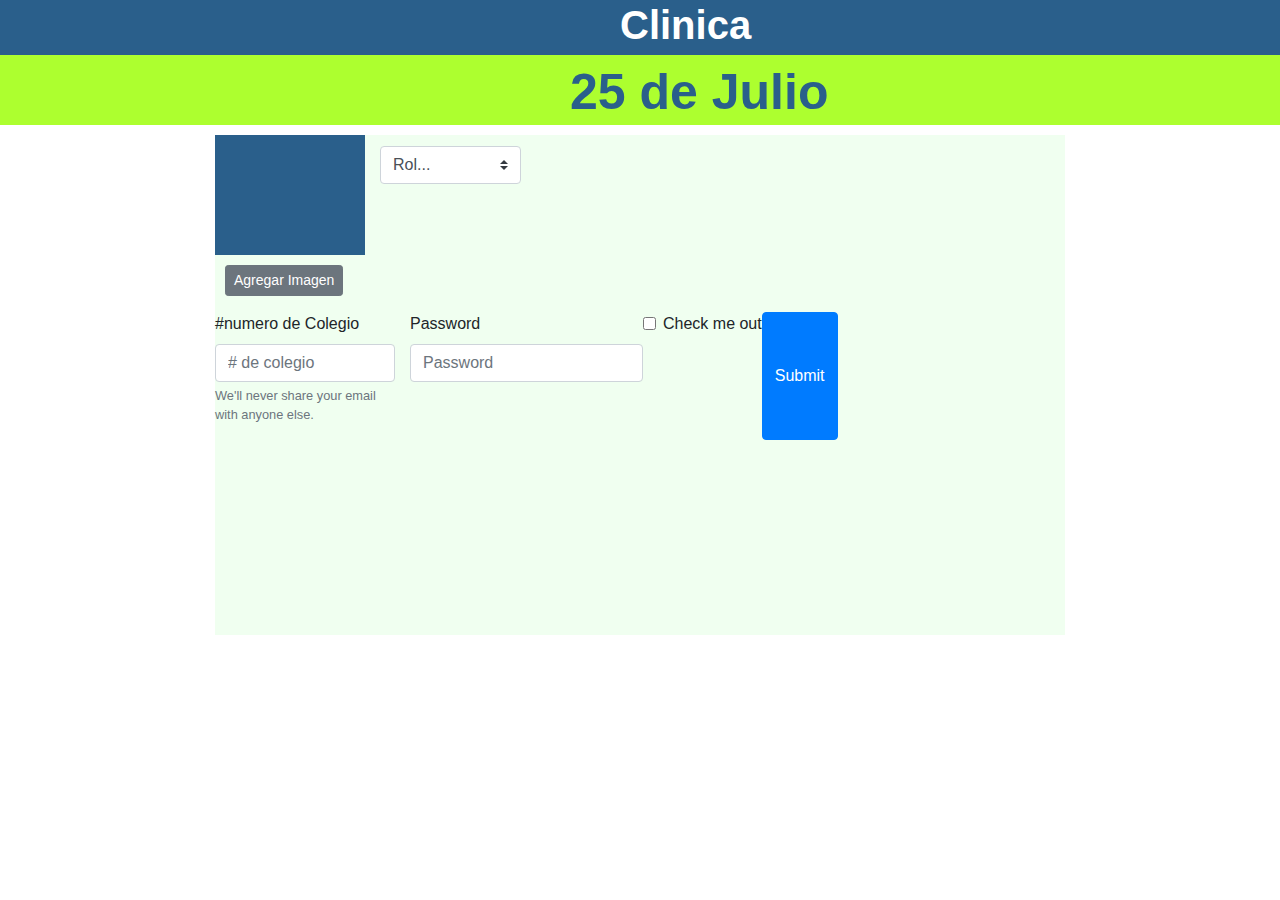
<file: datosUsuario.html>
<!DOCTYPE html>
<html lang="en">

<head>
    <meta charset="UTF-8">
    <meta name="viewport" content="width=device-width, initial-scale=1.0">
    <meta http-equiv="X-UA-Compatible" content="ie=edge">
    <link rel="stylesheet" href="css/datosUsuario.css">
    <link rel="stylesheet" href="https://use.fontawesome.com/releases/v5.8.1/css/all.css" link rel="stylesheet"
        href="https://use.fontawesome.com/releases/v5.8.1/css/all.css"
        integrity="sha384-50oBUHEmvpQ+1lW4y57PTFmhCaXp0ML5d60M1M7uH2+nqUivzIebhndOJK28anvf" crossorigin="anonymous">
    <link rel="stylesheet" href="https://stackpath.bootstrapcdn.com/bootstrap/4.3.1/css/bootstrap.min.css"
        integrity="sha384-ggOyR0iXCbMQv3Xipma34MD+dH/1fQ784/j6cY/iJTQUOhcWr7x9JvoRxT2MZw1T" crossorigin="anonymous">

    <title>Modulo Administrador/Agregar Roles</title>
</head>

<body>

    <header>
        <div class="barraArriba1">
            <p id="titulo1">Clinica</p>
        </div>

        <div class="barraArriba2">
            <p id="titulo2">25 de Julio</p>
        </div>
    </header>

    <section>

        <form>
            <div id="imgSubir"></div>
            <button id="btnImg" type="button" class="btn btn-secondary btn-sm ">Agregar Imagen</button>

            <div class="row">
                <div class="input-group mb-3">
                    <div class="form-group col-mb-3" id="rol">
                        <select class="custom-select" id="inputGroupSelect01">
                            <option selected>Rol...</option>
                            <option value="1">Administrador</option>
                            <option value="2">Especialista</option>
                            <option value="3">Secretario</option>
                        </select>
                    </div>
                </div>
                <div class="form-row col-md-3">
                    <div class="form-group col-mb-7">
                        <label for="inputNumColegio">#numero de Colegio</label>
                        <input type="email" class="form-control" id="exampleInputEmail1" aria-describedby="emailHelp"
                            placeholder="# de colegio">
                        <small id="emailHelp" class="form-text text-muted">We'll never share your email with anyone
                            else.</small>
                    </div>
                </div>

                <div class="form-group col-mb-3">
                    <label for="exampleInputPassword1">Password</label>
                    <input type="password" class="form-control" id="exampleInputPassword1" placeholder="Password">
                </div>
                <div class="form-group form-check">
                    <input type="checkbox" class="form-check-input" id="exampleCheck1">
                    <label class="form-check-label" for="exampleCheck1">Check me out</label>
                </div>
                <button type="submit" class="btn btn-primary">Submit</button>
            </div>


        </form>


    </section>



</body>

</html>
</file>
<file: css/datosUsuario.css>
section{
    margin: auto;
    background:honeydew;
    width: 850px;
    height: 500px;
    margin-top: 10px;


}


.barraArriba1{
    width: 1700px;
    height: 70px;
    background: #2a5f8b;
    margin-top: -15px;
    margin-left: -30px;
}

.barraArriba2{
    width: 1700px;
    height: 70px;
    background:greenyellow;
    margin-top: 0px;
    margin-left: -30px;
}


#titulo1{
    color:white;
    font-size: 40px;
    margin-left: 650px;
    font-weight: bold;
    padding-top: 10px;
}


#titulo2{
 
    color:#2a5f8b;
    font-size: 50px;
    margin-left: 600px;
    font-weight: bold;
}

#imgSubir{
 background: #2a5f8b;
 width: 150px;
 height: 120px;
 margin-left: 0px;
}

#btnImg{
    margin-top: 10px;
    margin-left: 10px;
}

#rol{
    margin-top: -150px;
    margin-left: 180px;
}
</file>
